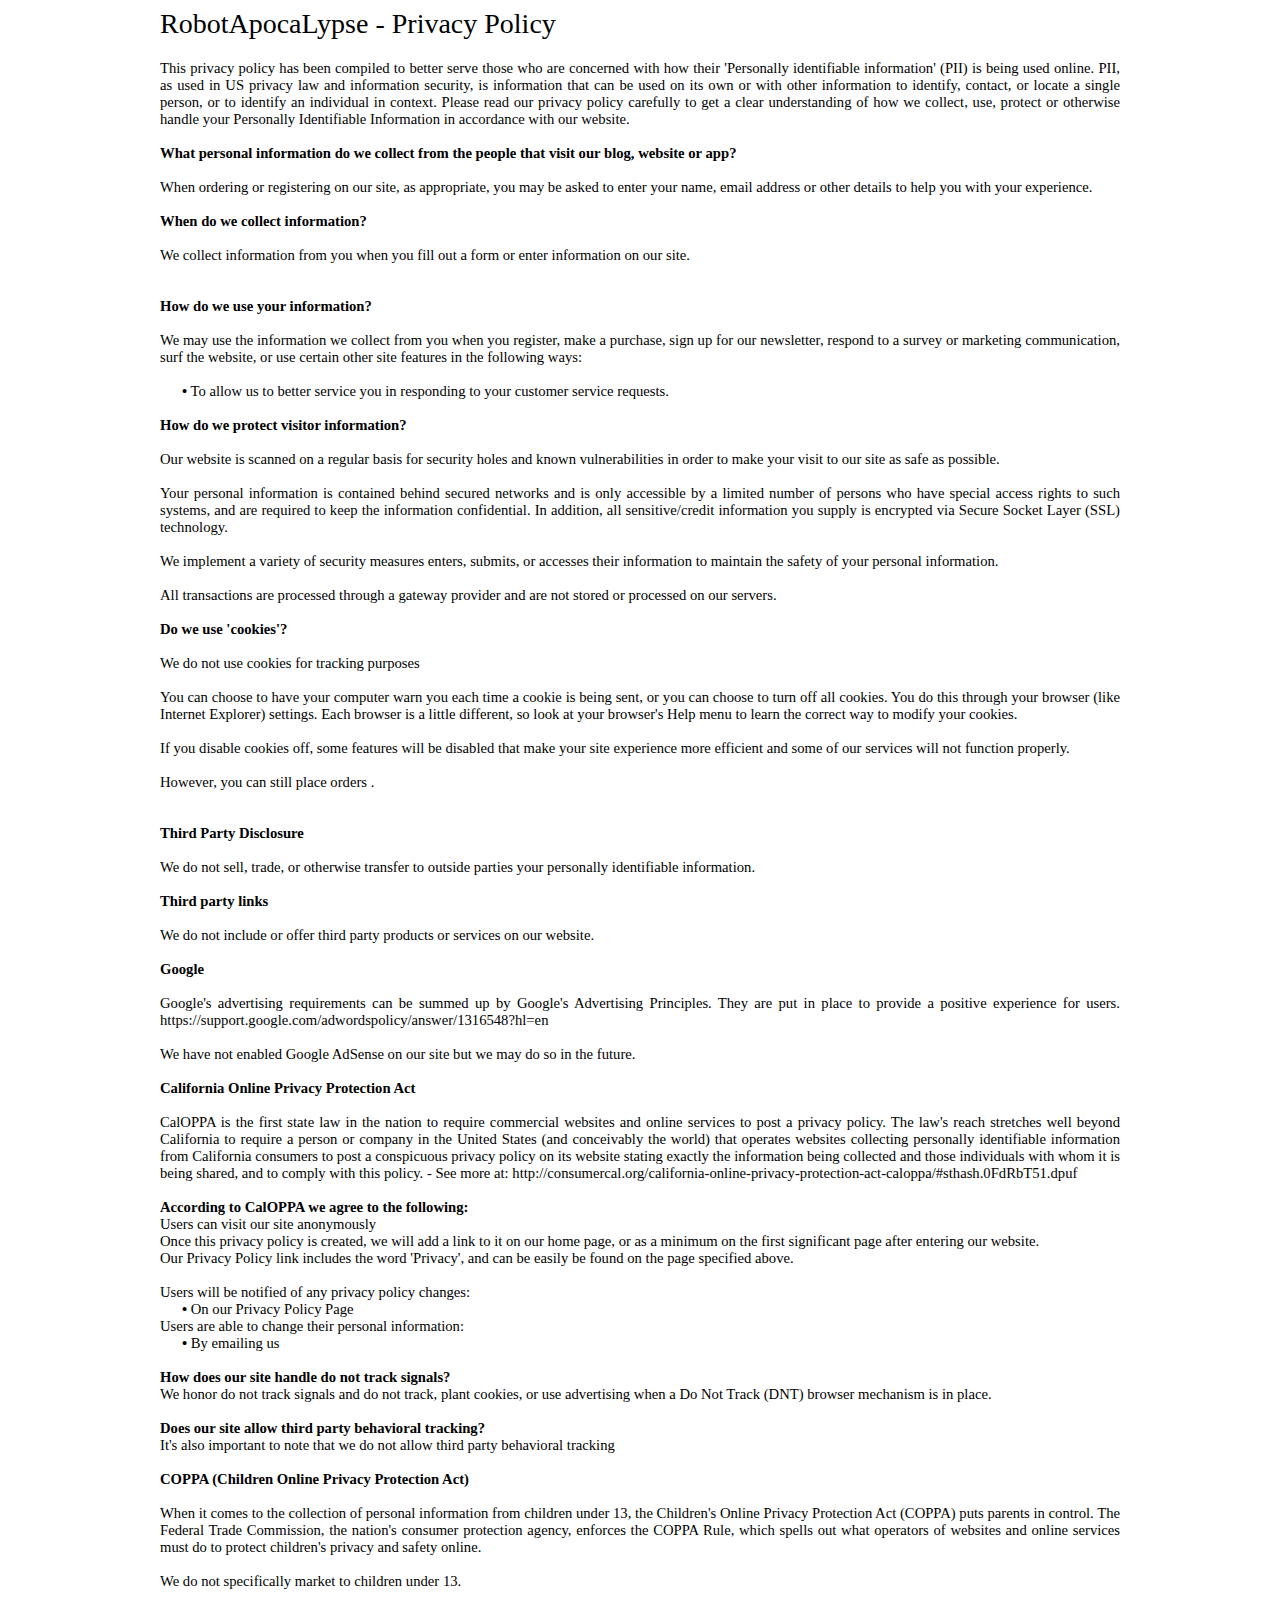
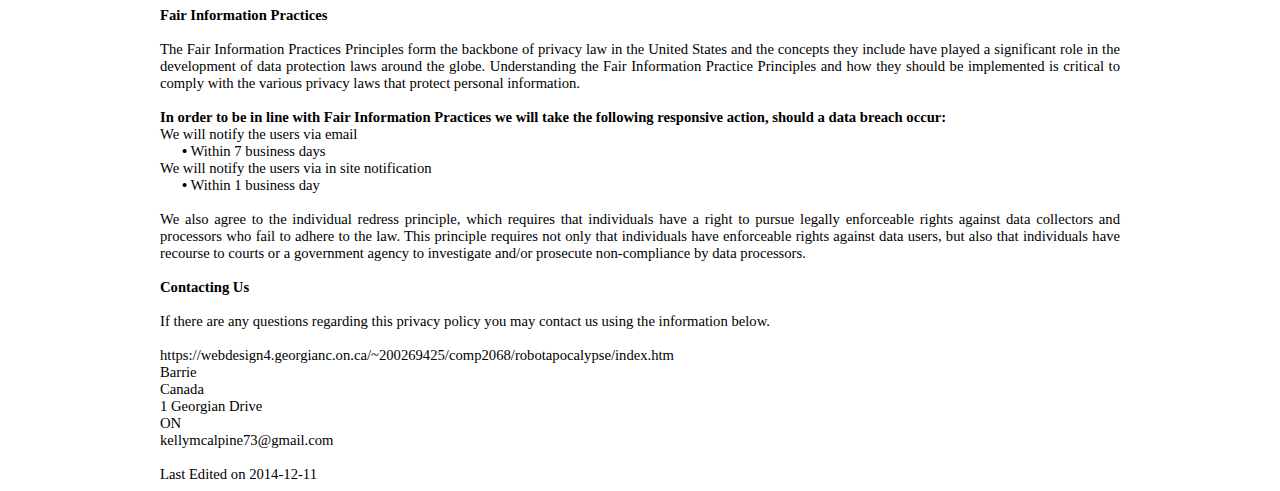
<file: RobotApocaLypse/privacypolicy.html>
﻿<!DOCTYPE html>
<!--File Name: privacypolicy.html-->
<!--Author: Kelly McAlpine-->
<!--Website Name: RobotApocaLypse:  Privacy Policy-->
<!--Version:  December 2014-->
<!--Purpose: This page descibes the privacy policy, which I made using https://www.freeprivacypolicy.com-->
<html lang="en">
<head>
    <title>Privacy Policy</title>
	<meta charset="utf-8" />

<style>
#ppBody
{
    font-size:11pt;
    width:960px;
    margin:0 auto;
    text-align:justify;
}

#ppHeader
{
    font-family:verdana;
    font-size:21pt;
    width:960px;
    margin:0 auto;
}

.ppConsistencies
{
    display:none;
}
</style>
</head>

<body>
<div id='ppHeader'>RobotApocaLypse - Privacy Policy</div><div id='ppBody'><div class="row">
    <div class='ppConsistencies'>
        <div class='col-2'>
            <div class="quick-links text-center">Information Collection</div>
        </div><div class='col-2'>
            <div class="quick-links text-center">Information Usage</div>
        </div><div class='col-2'>
            <div class="quick-links text-center">Information Protection</div>
        </div><div class='col-2'>
            <div class="quick-links text-center">Cookie Usage</div>
        </div><div class='col-2'>
            <div class="quick-links text-center">3rd Party Disclosure</div>
        </div><div class='col-2'>
            <div class="quick-links text-center">3rd Party Links</div>
        </div><div class='col-2'></div>
    </div><div style='clear:both;height:10px;'></div><div class='ppConsistencies'>
        <div class='col-2'>
            <div class="col-12 quick-links2 gen-text-center">Google AdSense</div>
        </div><div class='col-2'>
            <div class="col-12 quick-links2 gen-text-center">
                Fair Information Practices
                <div class="col-8 gen-text-left gen-xs-text-center" style="font-size:12px;position:relative;left:20px;">Fair information<br> Practices</div>
            </div>
        </div><div class='col-2'>
            <div class="col-12 quick-links2 gen-text-center coppa-pad">
                COPPA

            </div>
        </div><div class='col-2'>
            <div class="col-12 quick-links2 quick4 gen-text-center caloppa-pad">
                CalOPPA

            </div>
        </div><div class='col-2'>
            <div class="quick-links2 gen-text-center">Our Contact Information<br></div>
        </div>
    </div><div style='clear:both;height:10px;'></div>
</div>
<div class='innerText'>This privacy policy has been compiled to better serve those who are concerned with how their 'Personally identifiable information' (PII) is being used online. PII, as used in US privacy law and information security, is information that can be used on its own or with other information to identify, contact, or locate a single person, or to identify an individual in context. Please read our privacy policy carefully to get a clear understanding of how we collect, use, protect or otherwise handle your Personally Identifiable Information in accordance with our website.<br></div><span id='infoCo'></span><br><div class='grayText'><strong>What personal information do we collect from the people that visit our blog, website or app?</strong></div><br /><div class='innerText'>When ordering or registering on our site, as appropriate, you may be asked to enter your name, email address  or other details to help you with your experience.</div><br><div class='grayText'><strong>When do we collect information?</strong></div><br /><div class='innerText'>We collect information from you when you fill out a form  or enter information on our site.</div><br><span id='infoUs'></span><br><div class='grayText'><strong>How do we use your information? </strong></div><br /><div class='innerText'> We may use the information we collect from you when you register, make a purchase, sign up for our newsletter, respond to a survey or marketing communication, surf the website, or use certain other site features in the following ways:<br><br></div><div class='innerText'>&nbsp;&nbsp;&nbsp;&nbsp;&nbsp; <strong>&bull;</strong> To allow us to better service you in responding to your customer service requests.</div><span id='infoPro'></span><br><div class='grayText'><strong>How do we protect visitor information?</strong></div><br /><div class='innerText'>Our website is scanned on a regular basis for security holes and known vulnerabilities in order to make your visit to our site as safe as possible.<br><br></div><div class='innerText'>Your personal information is contained behind secured networks and is only accessible by a limited number of persons who have special access rights to such systems, and are required to keep the information confidential. In addition, all sensitive/credit information you supply is encrypted via Secure Socket Layer (SSL) technology. </div><br><div class='innerText'>We implement a variety of security measures enters, submits, or accesses their information to maintain the safety of your personal information.</div><br><div class='innerText'>All transactions are processed through a gateway provider and are not stored or processed on our servers.</div><span id='coUs'></span><br><div class='grayText'><strong>Do we use 'cookies'?</strong></div><br /><div class='innerText'>We do not use cookies for tracking purposes </div><div class='innerText'><br>You can choose to have your computer warn you each time a cookie is being sent, or you can choose to turn off all cookies. You do this through your browser (like Internet Explorer) settings. Each browser is a little different, so look at your browser's Help menu to learn the correct way to modify your cookies.<br></div><br><div class='innerText'>If you disable cookies off, some features will be disabled that make your site experience more efficient and some of our services will not function properly.</div><br><div class='innerText'>However, you can still place orders .</div><br><span id='trDi'></span><br><div class='grayText'><strong>Third Party Disclosure</strong></div><br /><div class='innerText'>We do not sell, trade, or otherwise transfer to outside parties your personally identifiable information.</div><span id='trLi'></span><br><div class='grayText'><strong>Third party links</strong></div><br /><div class='innerText'>We do not include or offer third party products or services on our website.</div><span id='gooAd'></span><br><div class='blueText'><strong>Google</strong></div><br /><div class='innerText'>Google's advertising requirements can be summed up by Google's Advertising Principles. They are put in place to provide a positive experience for users. https://support.google.com/adwordspolicy/answer/1316548?hl=en <br><br></div><div class='innerText'>We have not enabled Google AdSense on our site but we may do so in the future.</div><span id='calOppa'></span><br><div class='blueText'><strong>California Online Privacy Protection Act</strong></div><br /><div class='innerText'>CalOPPA is the first state law in the nation to require commercial websites and online services to post a privacy policy.  The law's reach stretches well beyond California to require a person or company in the United States (and conceivably the world) that operates websites collecting personally identifiable information from California consumers to post a conspicuous privacy policy on its website stating exactly the information being collected and those individuals with whom it is being shared, and to comply with this policy. -  See more at: http://consumercal.org/california-online-privacy-protection-act-caloppa/#sthash.0FdRbT51.dpuf<br></div><div class='innerText'><br><strong>According to CalOPPA we agree to the following:</strong></div><div class='innerText'>Users can visit our site anonymously</div><div class='innerText'>Once this privacy policy is created, we will add a link to it on our home page, or as a minimum on the first significant page after entering our website.</div><div class='innerText'>Our Privacy Policy link includes the word 'Privacy', and can be easily be found on the page specified above.</div><div class='innerText'><br>Users will be notified of any privacy policy changes:</div><div class='innerText'>&nbsp;&nbsp;&nbsp;&nbsp;&nbsp; <strong>&bull;</strong> On our Privacy Policy Page</div><div class='innerText'>Users are able to change their personal information:</div><div class='innerText'>&nbsp;&nbsp;&nbsp;&nbsp;&nbsp; <strong>&bull;</strong> By emailing us</div><div class='innerText'><br><strong>How does our site handle do not track signals?</strong></div><div class='innerText'>We honor do not track signals and do not track, plant cookies, or use advertising when a Do Not Track (DNT) browser mechanism is in place. </div><div class='innerText'><br><strong>Does our site allow third party behavioral tracking?</strong></div><div class='innerText'>It's also important to note that we do not allow third party behavioral tracking</div><span id='coppAct'></span><br><div class='blueText'><strong>COPPA (Children Online Privacy Protection Act)</strong></div><br /><div class='innerText'>When it comes to the collection of personal information from children under 13, the Children's Online Privacy Protection Act (COPPA) puts parents in control.  The Federal Trade Commission, the nation's consumer protection agency, enforces the COPPA Rule, which spells out what operators of websites and online services must do to protect children's privacy and safety online.<br><br></div><div class='innerText'>We do not specifically market to children under 13.</div><span id='ftcFip'></span><br><div class='blueText'><strong>Fair Information Practices</strong></div><br /><div class='innerText'>The Fair Information Practices Principles form the backbone of privacy law in the United States and the concepts they include have played a significant role in the development of data protection laws around the globe. Understanding the Fair Information Practice Principles and how they should be implemented is critical to comply with the various privacy laws that protect personal information.<br><br></div><div class='innerText'><strong>In order to be in line with Fair Information Practices we will take the following responsive action, should a data breach occur:</strong></div><div class='innerText'>We will notify the users via email</div><div class='innerText'>&nbsp;&nbsp;&nbsp;&nbsp;&nbsp; <strong>&bull;</strong> Within 7 business days</div><div class='innerText'>We will notify the users via in site notification</div><div class='innerText'>&nbsp;&nbsp;&nbsp;&nbsp;&nbsp; <strong>&bull;</strong> Within 1 business day</div><div class='innerText'><br>We also agree to the individual redress principle, which requires that individuals have a right to pursue legally enforceable rights against data collectors and processors who fail to adhere to the law. This principle requires not only that individuals have enforceable rights against data users, but also that individuals have recourse to courts or a government agency to investigate and/or prosecute non-compliance by data processors.</div><span id='ourCon'></span><br><div class='blueText'><strong>Contacting Us</strong></div><br /><div class='innerText'>If there are any questions regarding this privacy policy you may contact us using the information below.<br><br></div><div class='innerText'>https://webdesign4.georgianc.on.ca/~200269425/comp2068/robotapocalypse/index.htm</div><div class='innerText'>Barrie</div><div class='innerText'>Canada</div><div class='innerText'>1 Georgian Drive</div><div class='innerText'>ON</div><div class='innerText'>kellymcalpine73@gmail.com</div><div class='innerText'><br>Last Edited on 2014-12-11</div></div>
</body>
</html>
</file>
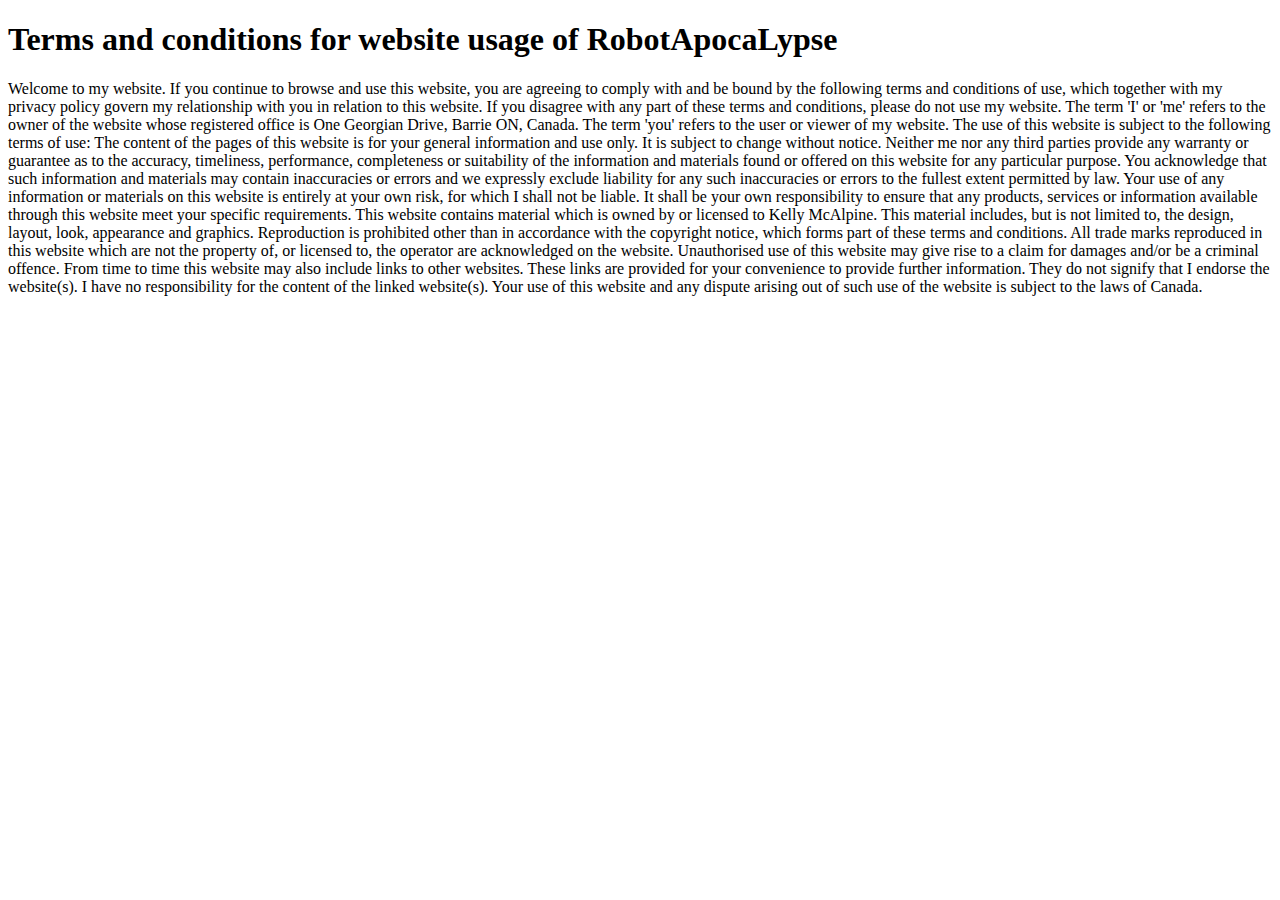
<file: RobotApocaLypse/terms_and_conditions.html>
﻿<!DOCTYPE html>
<!--File Name: index.html-->
<!--Author: Kelly McAlpine-->
<!--Website Name: RobotApocaLypse-->
<!--Version:  December 2014-->
<!--Purpose: This page is the terms and conditions page that I referenced from https://www.nibusinessinfo.co.uk/content/sample-website-usage-terms-and-conditions-->
<html xmlns="http://www.w3.org/1999/xhtml">
<head>
    <title>Terms and Conditions</title>
    <style>
        #ppBody {
            font-size: 11pt;
            width: 960px;
            margin: 0 auto;
            text-align: justify;
        }

        #ppHeader {
            font-family: verdana;
            font-size: 21pt;
            width: 960px;
            margin: 0 auto;
        }

        .ppConsistencies {
            display: none;
        }
    </style>
</head>
<body>
    <h1>Terms and conditions for website usage of RobotApocaLypse</h1>
    <p>
        Welcome to my website. If you continue to browse and use this website, you are agreeing to comply with and be bound by the following terms and conditions of use, which together with my privacy policy govern my relationship with you in relation to this website. If you disagree with any part of these terms and conditions, please do not use my website.
        The term 'I' or 'me' refers to the owner of the website whose registered office is One Georgian Drive, Barrie ON, Canada. The term 'you' refers to the user or viewer of my website.
        The use of this website is subject to the following terms of use:
        The content of the pages of this website is for your general information and use only. It is subject to change without notice.
        Neither me nor any third parties provide any warranty or guarantee as to the accuracy, timeliness, performance, completeness or suitability of the information and materials found or offered on this website for any particular purpose. You acknowledge that such information and materials may contain inaccuracies or errors and we expressly exclude liability for any such inaccuracies or errors to the fullest extent permitted by law.
        Your use of any information or materials on this website is entirely at your own risk, for which I shall not be liable. It shall be your own responsibility to ensure that any products, services or information available through this website meet your specific requirements.
        This website contains material which is owned by or licensed to Kelly McAlpine. This material includes, but is not limited to, the design, layout, look, appearance and graphics. Reproduction is prohibited other than in accordance with the copyright notice, which forms part of these terms and conditions.
        All trade marks reproduced in this website which are not the property of, or licensed to, the operator are acknowledged on the website.
        Unauthorised use of this website may give rise to a claim for damages and/or be a criminal offence.
        From time to time this website may also include links to other websites. These links are provided for your convenience to provide further information. They do not signify that I endorse the website(s). I have no responsibility for the content of the linked website(s).
        Your use of this website and any dispute arising out of such use of the website is subject to the laws of Canada.</p>
</body>
</html>
</file>
